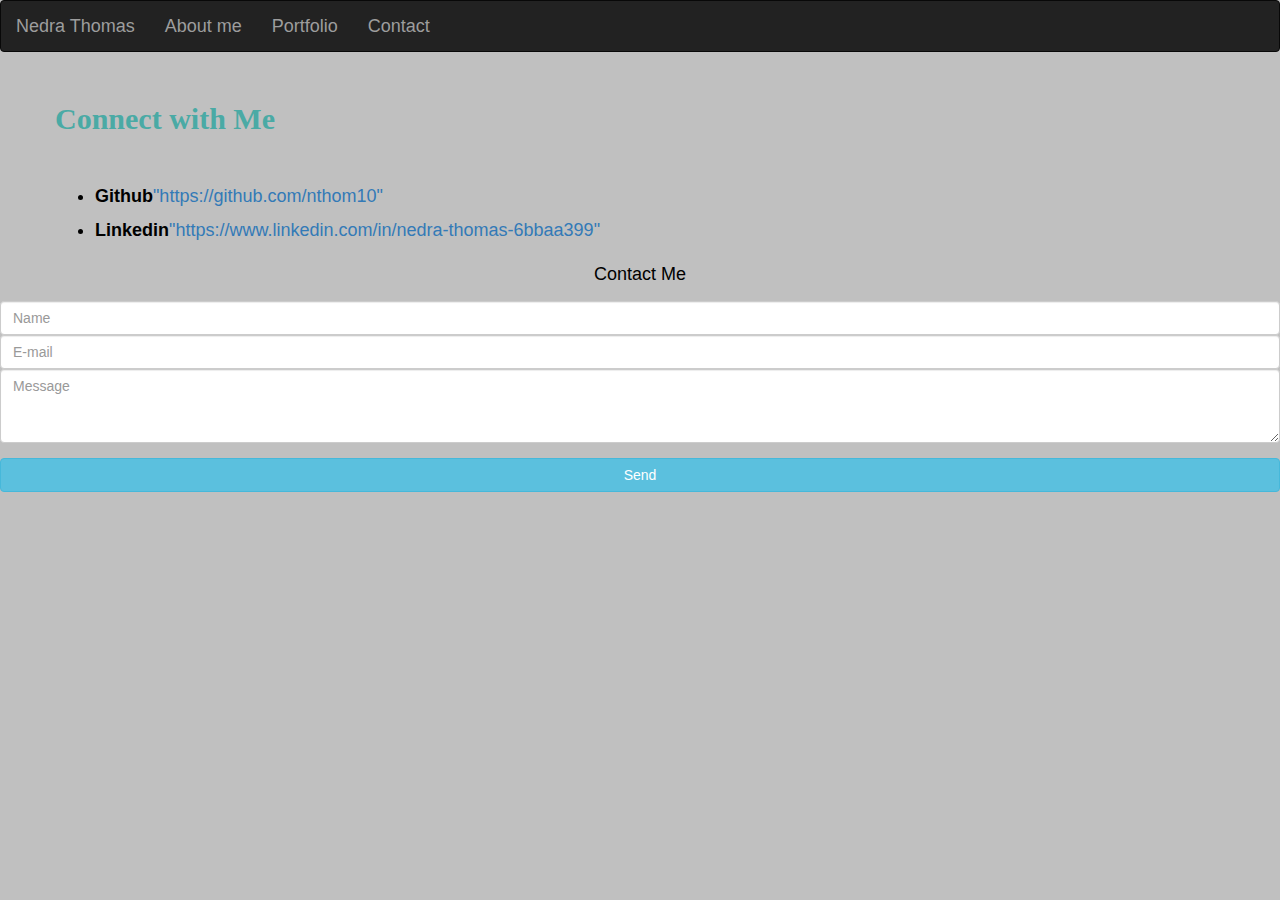
<file: contact.html>
<head>
    <meta charset="UTF-8">
    <meta name="viewport" content="width=device-width, intial scale=1">
    <title>Contact</title>
    <link rel="stylesheet" href="https://maxcdn.bootstrapcdn.com/bootstrap/3.4.1/css/bootstrap.min.css">
    <link rel="stylesheet" href="https://stackpath.bootstrapcdn.com/bootstrap/4.5.0/css/bootstrap.min.css" integrity="sha384-9aIt2nRpC12Uk9gS9baDl411NQApFmC26EwAOH8WgZl5MYYxFfc+NcPb1dKGj7Sk" crossorigin="anonymous">
    <script src="https://ajax.googleapis.com/ajax/libs/jquery/3.5.1/jquery.min.js"></script>
    <link rel="stylesheet" type="text/css" href="style.css">
         
</head>
<body>
<nav class="navbar navbar-inverse">
    <div class="container-fluid">
      <div class="navbar-header">
        <a class="navbar-brand" href="#">Nedra Thomas</a>
      </div>
      <ul class="nav navbar-nav">
        <li><a href="index.html" class="active">About me</a></li>
        <li><a href="Portfolio.html">Portfolio</a></li>
        <li><a href="Contact.html">Contact</a></li>
      </ul>
    </div>
  </nav>
 
  <section id ="social-links">
    <div class="container" style="margin-top:30px">
        <div class="row">
    <div class="col-sm-4"></div>
    <h2>Connect with Me</h2>
</br>
      <ul>
        <li class="left-align"><strong>Github</strong><a href="#">"https://github.com/nthom10"</a></li>
        <li class="left-align"><strong>Linkedin</strong><a href="#">"https://www.linkedin.com/in/nedra-thomas-6bbaa399"</a></li>
      </ul>
  </section> 
  
<form class="text-center border border-light p-5" >
 <p class="col-sm4">Contact Me</p>
    <input type="text" id="Name" class="form-control mb-4" placeholder="Name">
    <input type="email" id="Email" class="form-control mb-4" placeholder="E-mail">
    <div class="form-group">
        <textarea class="form-control rounded-0" id="exampleFormControlTextarea2" rows="3" placeholder="Message"></textarea>
    </div>
 <button class="btn btn-info btn-block" type="submit">Send</button>

</form>

  </body>
  </html>
</file>
<file: style.css>
body {
    font-family: Arial, "Helvetica Neue", Helvetica, sans-serif;
    font-size: 18px;
    line-height: 34px;
    color: #000000;
    background:#C0C0C0;
  }
  
  * {
    box-sizing: border-box;
    }
  
  h1,h2,h3 {
    font-family: Georgia, Times, "Times New Roman", serif;
    font-weight: 700;
    color: #4aaaa5;
  }
  
  h1 {
    padding-bottom: 20px;
    font-size: 30px;
    line-height: 49px;
    border-bottom: 3px solid #fff;
  }
  
  .navbar-brand,.navbar-default {
    color: #ffffff;
   }
   
  /* footer */
  .footer-section {
    padding-top: 20px;
  /*  clear: both;*/
    font-size: 12px;
    color: #fff;
    color: #ccc;
    text-align: center;
    background: #666;
    border-top: 8px solid #4aaaa5;
  }
</file>
